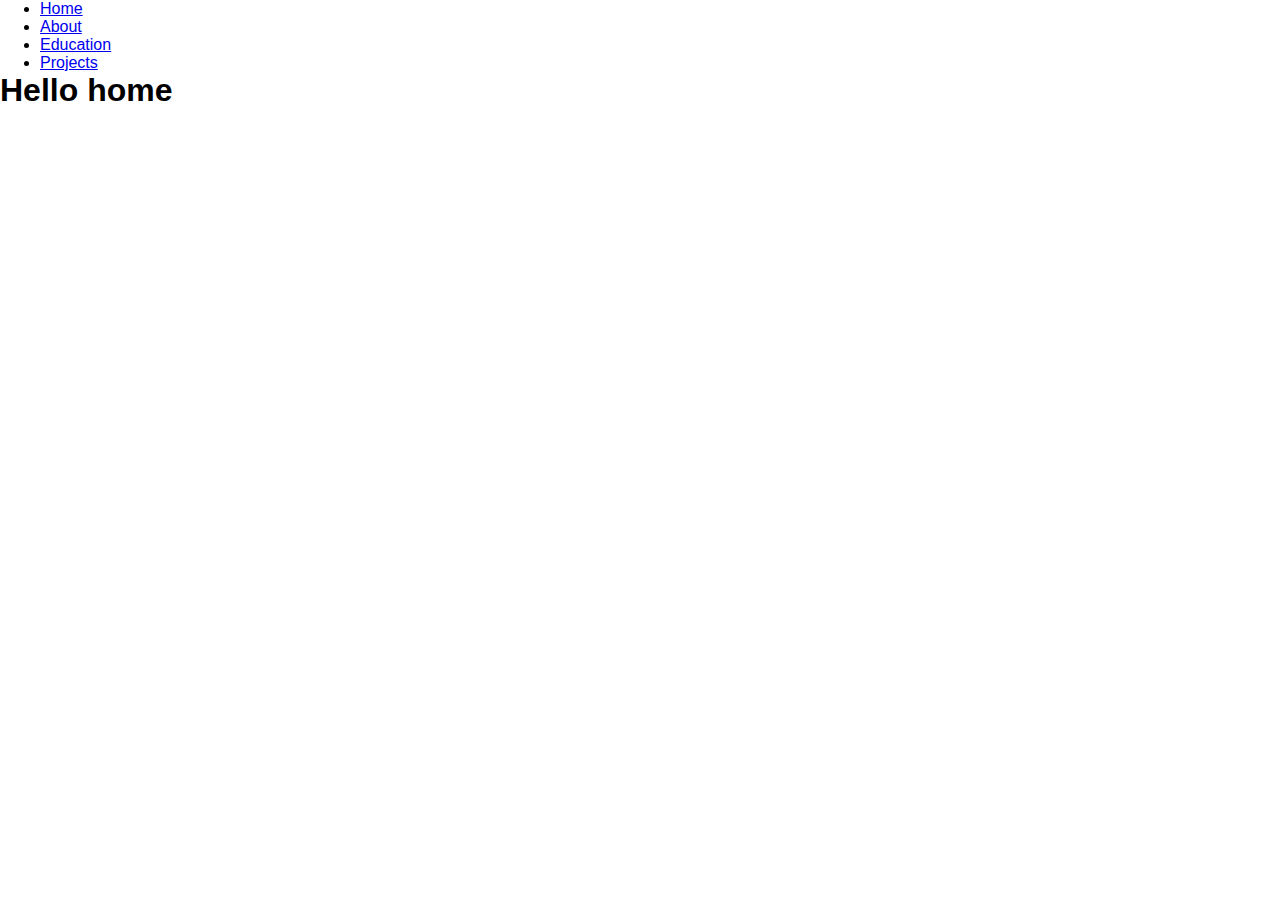
<file: index.html>
<!DOCTYPE html>
<html lang="en">
  <head>
    <meta charset="UTF-8" />
    <meta name="viewport" content="width=device-width, initial-scale=1.0" /> 
    <title>Mark Castillo - Home</title>
    <link rel="stylesheet" href="resources/style.css" />
  </head>
  <body>
    <header>
        <ul>
          <li><a href="index.html">Home</a></li>
          <li><a href="about.html">About</a></li>
          <li><a href="about.html">Education</a></li>
          <li><a href="projects.html">Projects</a></li>
        </ul>
    </header>
    <main>
      <h1>Hello home</h1>
    </main>
    <footer>
      <ul>

      <ul>
    </footer>
  </body>
</html>
</file>
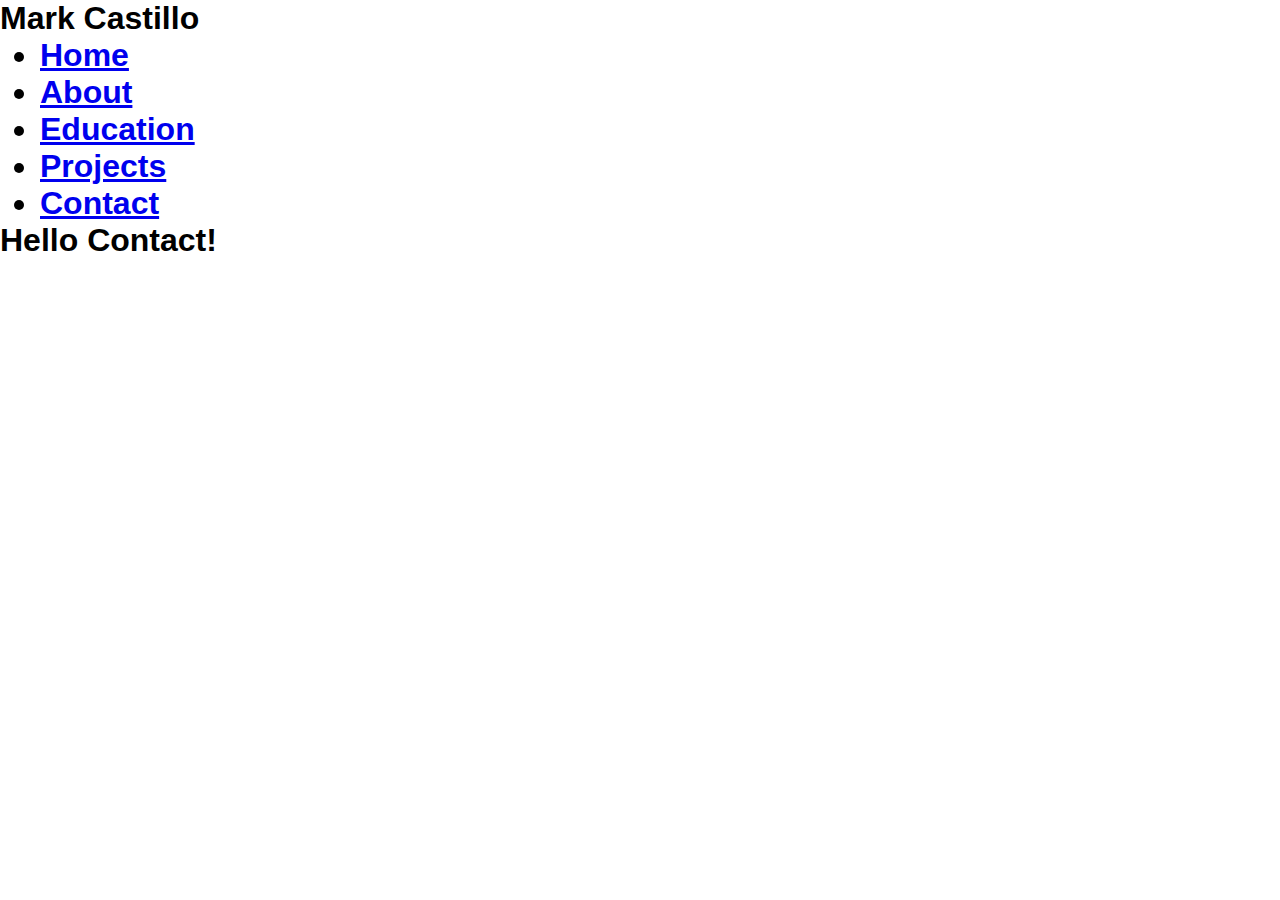
<file: contact.html>
<!DOCTYPE html>
<html lang="en">
  <head>
    <meta charset="UTF-8" />
    <meta name="viewport" content="width=device-width, initial-scale=1.0" /> 
    <title>Mark Castillo - Contact</title>
    <link rel="stylesheet" href="resources/style.css" />
  </head>
  <body>
    <header>
      <nav class="headerNav">
          <h1>Mark Castillo<h1>
          <ul class="headerNavLinks">
            <li><a href="index.html">Home</a></li>
            <li><a href="about.html">About</a></li>
            <li><a href="about.html">Education</a></li>
            <li><a href="projects.html">Projects</a></li>
            <li><a href="contact.html">Contact</a></li>
          </ul>
      </nav>
    </header>
    <main>
        <h1>Hello Contact!</h1>
    </main>
    <footer>
      <ul>

      <ul>
    </footer>
  </body>
</html>
</file>
<file: resources/style.css>
* {
  font-family: "helvetica neue", helvetica, arial, sans-serif;
  margin: 0;
  box-sizing: border-box;
}

/* Colour theme */
</file>
